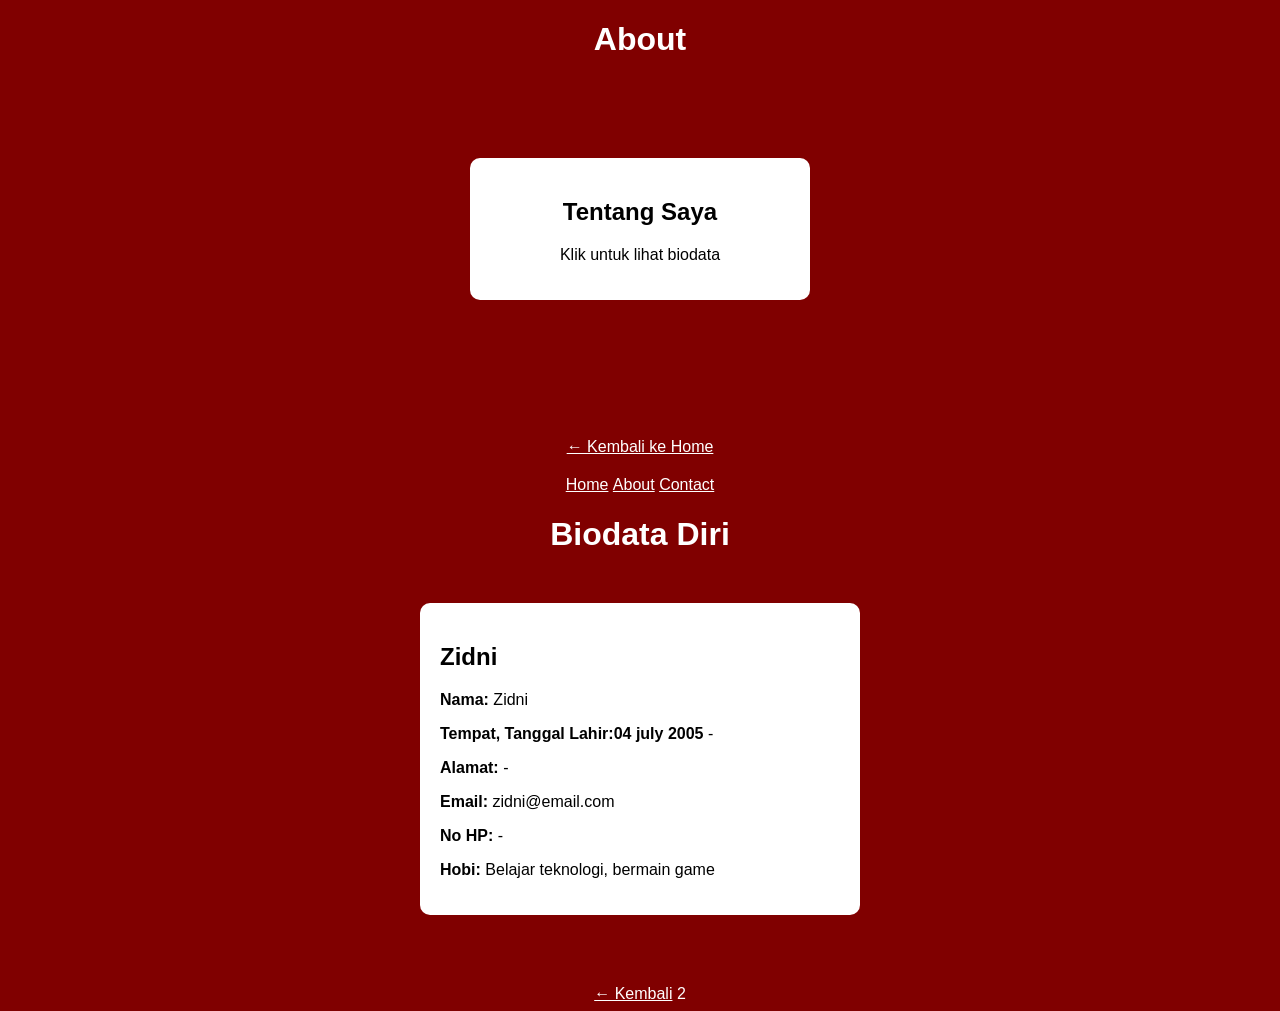
<file: about.html>
<!DOCTYPE html>
<html lang="id">
<head>
  <meta charset="UTF-8">
  <title>About</title>
  <style>
    body {
      background-color: maroon;
      font-family: Arial;
      color: white;
      text-align: center;
    }

    .box {
      background-color: white;
      color: black;
      width: 300px;
      margin: 100px auto;
      padding: 20px;
      border-radius: 10px;
      cursor: pointer;
      transition: 0.3s;
    }

    .box:hover {
      transform: scale(1.05);
      background-color: #f2f2f2;
    }

    a {
      color: white;
    }
  </style>
</head>
<body>

  <h1>About</h1>

  <div class="box" onclick="window.location.href='biodata.html'">
    <h2>Tentang Saya</h2>
    <p>Klik untuk lihat biodata</p>
  </div>

  <br>
  <a href="index.html">← Kembali ke Home</a>

</body>
</html>
<nav>
  <a href="index.html">Home</a>
  <a href="about.html">About</a>
  <a href="contact.html">Contact</a>
</nav>
<!DOCTYPE html>
<html lang="id">
<head>
  <meta charset="UTF-8">
  <title>Biodata Zidni</title>
  <style>
    body {
      background-color: maroon;
      font-family: Arial, sans-serif;
      color: white;
      text-align: center;
    }

    .card {
      background-color: white;
      color: black;
      width: 400px;
      margin: 50px auto;
      padding: 20px;
      border-radius: 10px;
      text-align: left;
    }

    a {
      display: inline-block;
      margin-top: 20px;
      color: white;
    }
  </style>
</head>
<body>

  <h1>Biodata Diri</h1>

  <div class="card">
    <h2>Zidni</h2>
    <p><b>Nama:</b> Zidni</p>
    <p><b>Tempat, Tanggal Lahir:04 july 2005</b> -</p>
    <p><b>Alamat:</b> -</p>
    <p><b>Email:</b> zidni@email.com</p>
    <p><b>No HP:</b> -</p>
    <p><b>Hobi:</b> Belajar teknologi, bermain game</p>
  </div>

  <a href="about.html">← Kembali</a>

</body>
</html>                                                                                    2
</file>
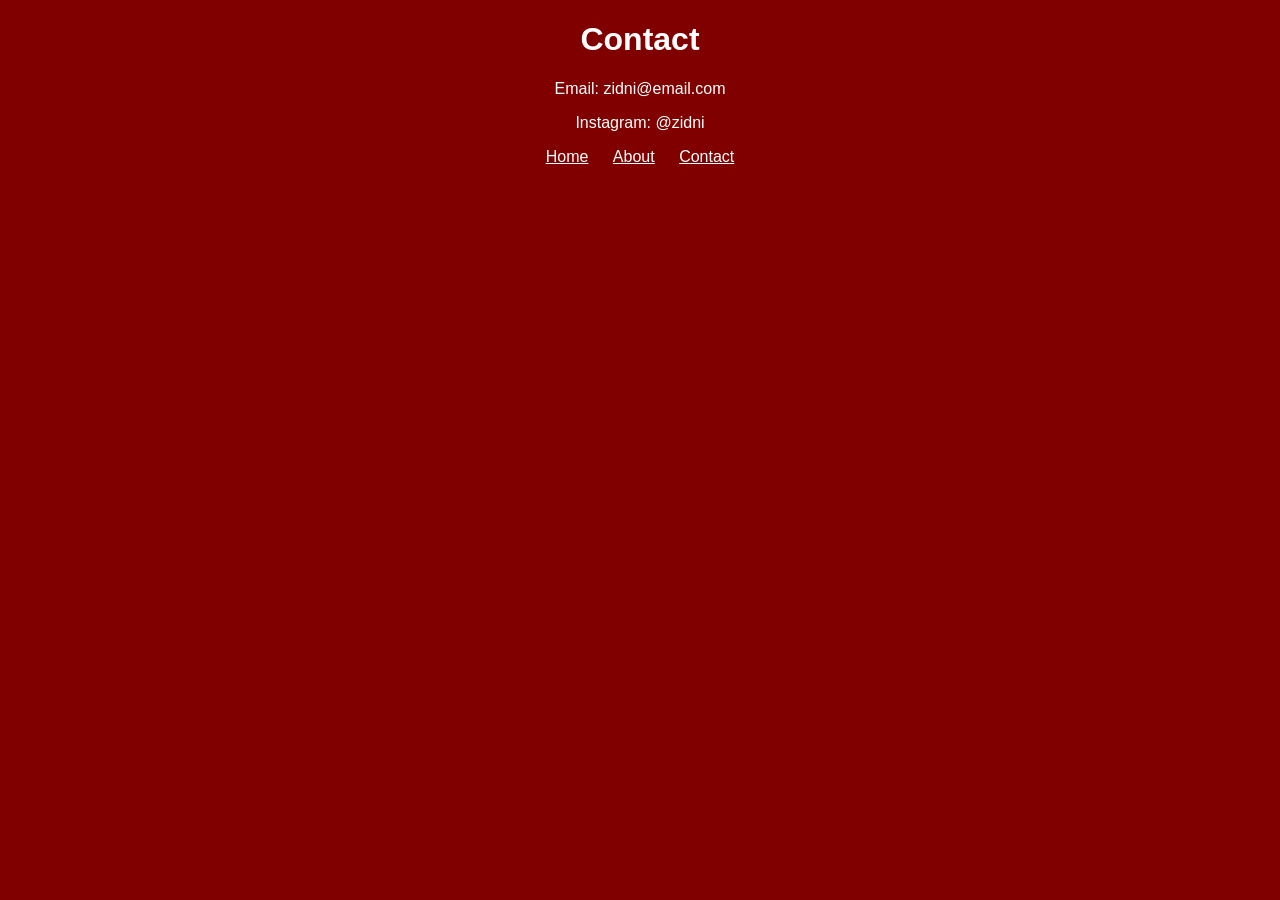
<file: contact.html>
<!DOCTYPE html>
<html lang="id">
<head>
  <meta charset="UTF-8">
  <title>Contact</title>
  <style>
    body {
      background-color: maroon;
      color: white;
      text-align: center;
      font-family: Arial;
    }

    a {
      color: white;
      margin: 10px;
    }
  </style>
</head>
<body>

  <h1>Contact</h1>
  <p>Email: zidni@email.com</p>
  <p>Instagram: @zidni</p>

  <nav>
    <a href="index.html">Home</a>
    <a href="about.html">About</a>
    <a href="contact.html">Contact</a>
  </nav>

</body>
</html>
</file>
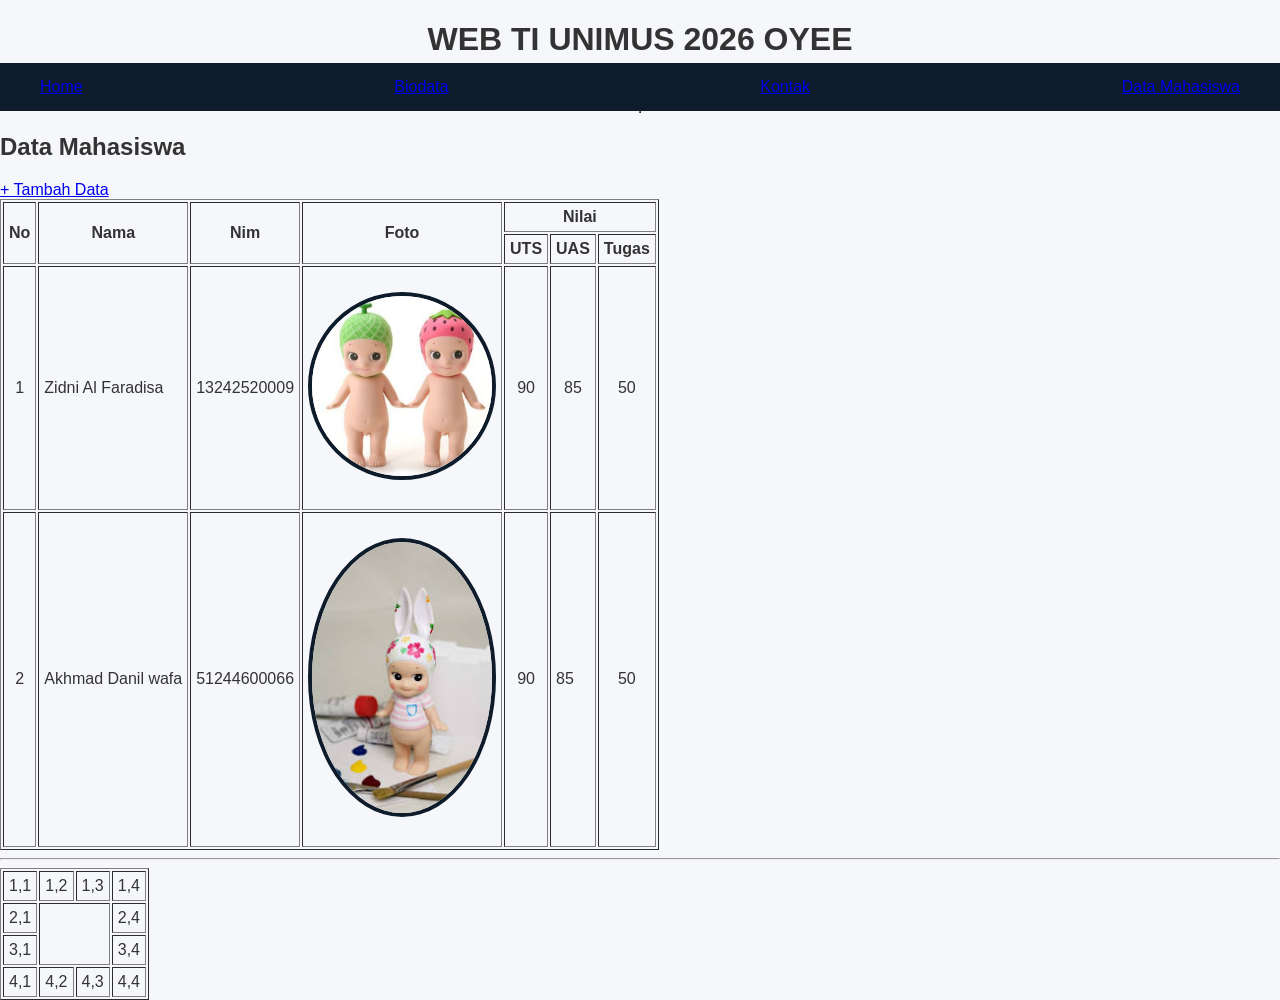
<file: mahasiswa.html>
<!DOCTYPE html>
<html lang="en">
<head>
    <meta charset="UTF-8">
    <meta name="viewport" content="width=device-width, initial-scale=1.0">
    <title>Document</title>
</head>
<body>
     <h1 align="center">
            WEB TI UNIMUS 2026 OYEE
        </h1>
        <table border="1" align="center" cellspacing="0" cellpadding="10px">
           <nav class="navbar">
    <a href="index.html">Home</a>
    <a href="biodata.html">Biodata</a>
    <a href="kontak.html">Kontak</a>
    <a href="mahasiswa.html">Data Mahasiswa</a>
</nav>
        </table>
        <h2>
            Data Mahasiswa
        </h2>
      <div class="btn-container">
    <a href="tambahdata.html" class="btn">+ Tambah Data</a>
</div>
        <table border="1" cellpadding="5px">
            <tr>
                <th rowspan="2">No</th>
                <th rowspan="2">Nama</th>
                <th rowspan="2">Nim</th>
                <th rowspan="2">Foto</th>
                <th colspan="3">Nilai</th>
                <!-- <td>Baris 1, kolom2</td> -->
            </tr>
            <tr>
                <!-- <td>Baris 2, kolom 1</td> -->
                <th>UTS</th>
                <th>UAS</th>
                <th>Tugas</th>

            </tr>
        <tr>
            <td align="center">1</td>
            <td>Zidni Al Faradisa</td>
            <td>13242520009</td>
            <td><img src="assets/image/foto.1.jpg" width="70px"></td>
            <td align="center">90</td>
            <td align="center">85</td>
            <td align="center">50</td>
        </tr>
        <tr>
           <td align="center">2</td>
           <td>Akhmad Danil wafa</td>
           <td>51244600066</td>
           <td><img src="assets/image/foto.2.jfif" width="70px"></td>
           <td align="center">90</td>
           <td align="">85</td>
           <td align="center">50</td>
        </tr>
        </table>
        <hr>
         <table border="1" cellpadding="5px">
          <tr>
                <td>1,1</td>
                <td>1,2</td>
                <td>1,3</td>
                <td>1,4</td>
            </tr>
            <tr>
                <td>2,1</td>
                <td colspan="2" rowspan="2"></td>
                <!-- <td>2,3</td> -->
                <td>2,4</td>
            </tr>
            <tr>
                <td>3,1</td>
                <!-- <td>3,2</td> -->
                <!-- <td>3,3</td> -->
                <td>3,4</td>
            </tr>
            <tr>
                <td>4,1</td>
                <td>4,2</td>
                <td>4,3</td>
                <td>4,4</td>
            </tr>
        </table>

        <link rel="stylesheet" href="assets/css/style.css">
<link href="https://fonts.googleapis.com/css2?family=Poppins:wght@300;500;600&display=swap" rel="stylesheet">
    
</body>
</html>
</file>
<file: assets/css/style.css>
body{
    font-family: 'Segoe UI', sans-serif;
    margin: 0;
    background: #f5f7fa;
    color: #333;
}

/* NAVBAR */
nav{
    background: #0d1b2a;
    color: white;
    display: flex;
    justify-content: space-between;
    align-items: center;
    padding: 15px 40px;
}

.logo{
    font-weight: bold;
    font-size: 18px;
}

.menu a{
    color: #e0e1dd;
    margin-left: 20px;
    text-decoration: none;
    font-weight: 500;
    transition: 0.3s;
}

.menu a:hover{
    color: #00b4d8;
}

/* CONTENT */
.container{
    text-align: center;
    padding: 60px 20px;
}

h1{
    margin-bottom: 5px;
}

.subtitle{
    color: #6c757d;
    margin-bottom: 30px;
}

img{
    width: 180px;
    border-radius: 50%;
    margin: 20px 0;
    border: 4px solid #0d1b2a;
}

p{
    max-width: 600px;
    margin: auto;
    line-height: 1.7;
}

/* FOOTER */
footer{
    background: #0d1b2a;
    color: white;
    text-align: center;
    padding: 15px;
    margin-top: 50px;
}
</file>
